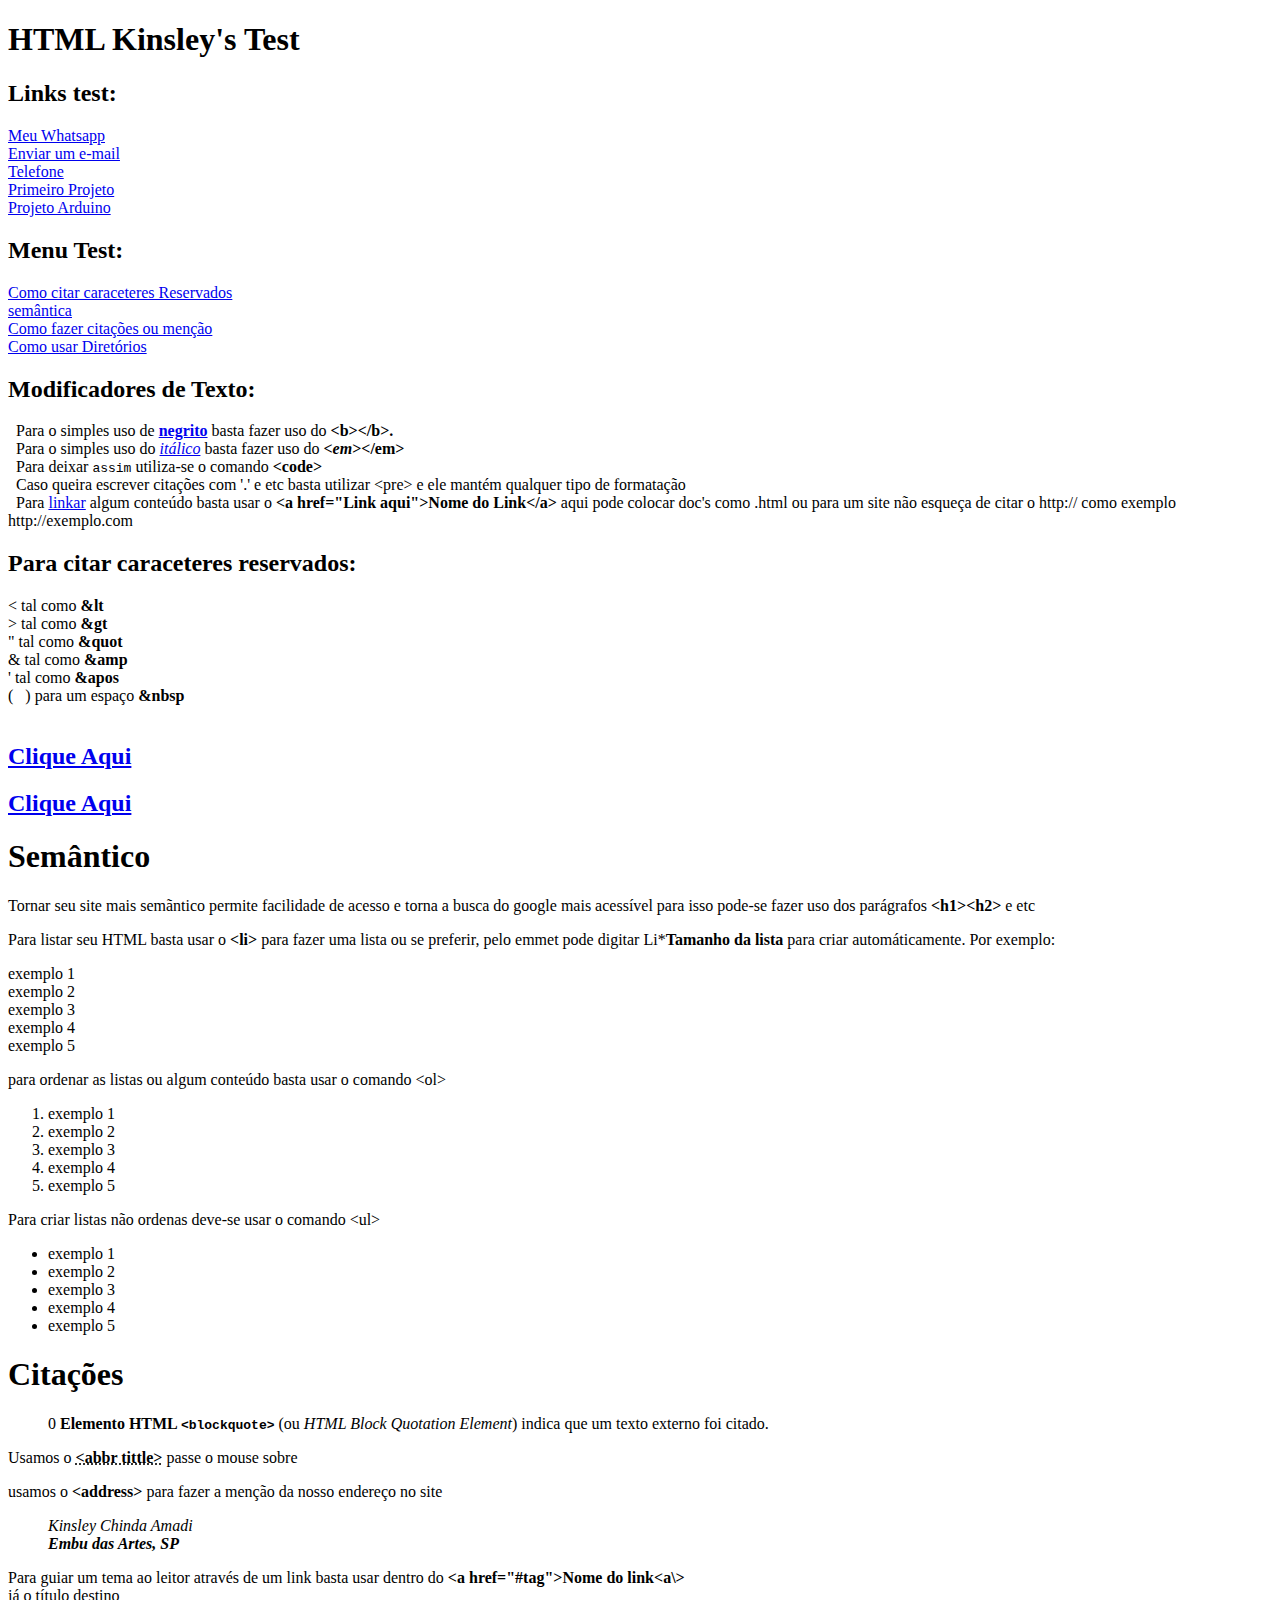
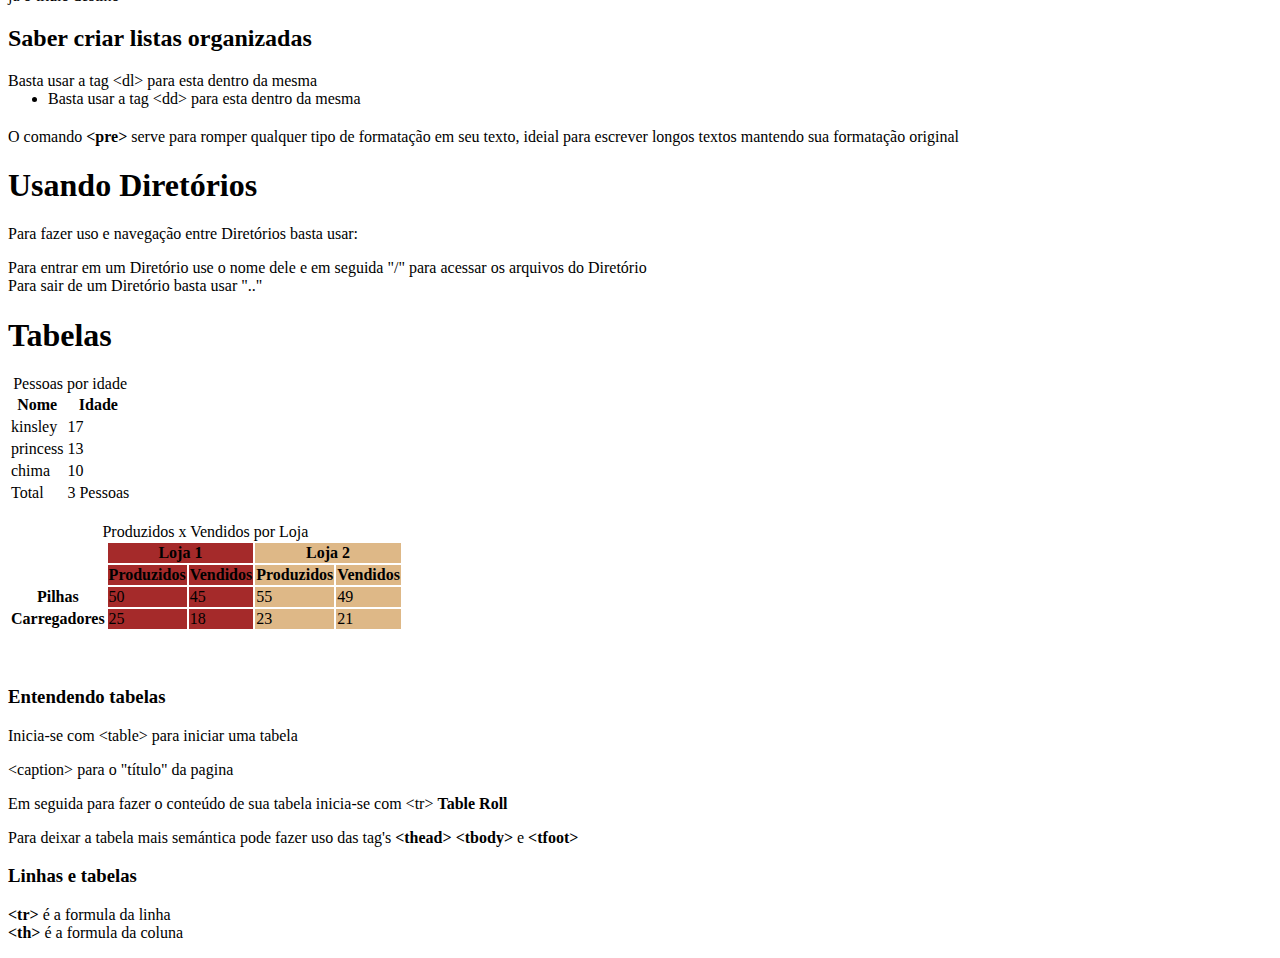
<file: index.html>
<!DOCTYPE html>
<html lang="pt">

<head>
    <meta charset="UTF-8"> <!--Tipo de caracteres-->
    <meta http-equiv="X-UA-Compatible" content="IE=edge"> 
    <meta name="viewport" content="width=device-width, initial-scale=1.0"> <!-- ajuda na facilidade da engine de busca -->
    <meta name="author" content="Kinsley Chinda Amadi">
    <meta name="description"content="As anotações para o kinsley de sua jornada como dev">
    <title>Kinsley's Notes</title>
    <meta name="robots" contents="follow">
    
</head>




<body>
    <h1>
        HTML Kinsley's Test
    </h1>


    <div class="selct">
        <h2><span>Links test:</span></h2>
    </div>
    <a href="https://api.whatsapp.com/send/?phone=6611939511960&text&type=phone_number&app_absent=0" target="_blank">Meu Whatsapp</a><br>
    <a href="mailto:kinsbrasil@gmail.com">Enviar um e-mail</a><br>
    <a href="tel:+5511949511960" target="_blank">Telefone</a><br>
    <a href="C:\Users\kinsb\OneDrive\Documentos\VScode\Exerc dos Links e Dir\index.html" target="_blank">Primeiro Projeto</a><br>
    <a href="Arduino/index.html">Projeto Arduino</a>

    <h2>Menu Test:</h2>
    <p>
        <a href="#citar">Como citar caraceteres Reservados</a><br>
        <a href="#semântico">semântica</a><br>
        <a href="#citacoes">Como fazer citações ou menção</a><br>
        <a href="#Direcory">Como usar Diretórios</a>
    </p>


    <h2>
        Modificadores de Texto:
    </h2>


    &nbsp;
    <!--Negrito-->
    Para o simples uso de <a href="negrito.html">
        <b>negrito</b></a> basta fazer uso do
    <strong>&lt;b&gt;&lt;/b&gt;.</strong>
    <!--Negrito-->
    <br>
    &nbsp;
    <!--Itálico-->
    Para o simples uso do <a href="itálico.html">
        <em>itálico</em></a> basta fazer uso do
    <strong><em>&lt;em</em>&gt;&lt;/em&gt;</strong><br>
    <!--Itálico-->
    &nbsp;
    Para deixar <code>assim</code> utiliza-se o comando <strong>&lt;code&gt;<br></strong>
    &nbsp;
    <abbrr title="Como isso aqui por exemplo olha">
        Caso queira escrever citações com &apos;.&apos; e etc basta utilizar &lt;pre&gt; e ele mantém qualquer tipo de
        formatação
    </abbrr>

    <br>

    <!--links-->
    &nbsp;
    Para <a href="http://google.com">linkar</a> algum conteúdo basta usar o <strong>&lt;a href=&quot;Link
        aqui&quot;&gt;Nome do Link&lt;/a&gt;</strong> aqui pode colocar doc&apos;s como .html ou para um site não
    esqueça de citar o http:// como exemplo http://exemplo.com

    <h2 id="citar">
        Para citar caraceteres reservados:
    </h2>

    <li>&lt; tal como <strong>&amp;lt</strong></li>
    <li>&gt; tal como <strong>&amp;gt</strong></li>
    <li>&quot; tal como <strong>&amp;quot</strong></li>
    <li>&amp; tal como <strong>&amp;amp</strong></li>
    <li>&apos; tal como <strong>&amp;apos</strong></li>
    <li>(&nbsp; &nbsp;) para um espaço <strong>&amp;nbsp</strong></li>
    <br>


    <a href="Wallpaper - 1600x2560.png" target="_blank">
        <!--!  1°Img  -->
        <h2>Clique Aqui</h2>
    </a>
    <a href="Wallpaper - 1920x1080.png" target="_blank">
        <!--!  2°Img  -->
        <h2>Clique Aqui</h2>
    </a>

    <h1 id="semântico">Semântico</h1>
    <p>
        Tornar seu site mais semãntico permite facilidade de acesso e torna a busca do google mais acessível
        para isso pode-se fazer uso dos parágrafos <strong>&lt;h1&gt;</strong><strong>&lt;h2&gt;</strong> e etc
    </p>

    <p>Para listar seu HTML basta usar o <strong>&lt;li&gt;</strong> para fazer uma lista ou se preferir, pelo emmet
        pode digitar Li*<strong>Tamanho da lista</strong> para criar automáticamente. Por exemplo:
        <li>exemplo 1</li>
        <li>exemplo 2</li>
        <li>exemplo 3</li>
        <li>exemplo 4</li>
        <li>exemplo 5</li>
    </p>
    <p>
        para ordenar as listas ou algum conteúdo basta usar o comando &lt;ol&gt;
        <ol>
            <li>exemplo 1</li>
            <li>exemplo 2</li>
            <li>exemplo 3</li>
            <li>exemplo 4</li>
            <li>exemplo 5</li>
        </ol>
    </p>
    <p>
        Para criar listas não ordenas deve-se usar o comando &lt;ul&gt;
        <ul>
            <li>exemplo 1</li>
            <li>exemplo 2</li>
            <li>exemplo 3</li>
            <li>exemplo 4</li>
            <li>exemplo 5</li>
        </ul>
    </p>

    <h1 id="citacoes">Citações</h1>
    <blockquote cite="https://google.com">
        0 <strong>Elemento HTML <code>&lt;blockquote&gt;</code>
        </strong> (ou <em>HTML Block
            Quotation Element</em>) indica que um texto externo foi
        citado.
    </blockquote>

    <p>
        Usamos o <strong>
            <abbr title="Para esconder um simples texto no HTML">&lt;abbr tittle&gt;</abbr>
        </strong> passe o mouse sobre
    </p>


    <p>usamos o <strong>&lt;address&gt;</strong> para fazer a menção da nosso endereço no site</p>

    <blockquote>
        <address>
            <p>Kinsley Chinda Amadi<br>
                <strong>Embu das Artes, SP</strong>
            </p>
        </address>
    </blockquote>

    <p>Para guiar um tema ao leitor através de um link basta usar dentro do <strong>
            &lt;a href="#tag">Nome do link&lt;a\&gt;
        </strong><br>
        <!--
    <a href="#citacoes">Como fazer citações ou menção</a>
-->
        já o título destino
    </p>

    <h2><strong>Saber criar listas organizadas</strong></h2>
    <dl>

        <dt>
            <li>Basta usar a tag &lt;dl&gt; para esta dentro da mesma</li>
        </dt>
        <dd>
            <li>Basta usar a tag &lt;dd&gt; para esta dentro da mesma</li>
    </dl>
    <h2></h2>
    <p>O comando <strong>&lt;pre&gt;</strong> serve para romper qualquer tipo de formatação em seu texto, ideial para
        escrever longos textos mantendo sua formatação original </p>
    <a href="https://source.unsplash.com/random" alt=""></a>


    <h1 id="Direcory"><strong> Usando Diretórios</strong></h1>
    <p>
        Para fazer uso e navegação entre Diretórios basta usar:<br>
        <li>Para entrar em um Diretório use o nome dele e em seguida &quot/&quot para acessar os arquivos do Diretório
        </li>
        <li>Para sair de um Diretório basta usar &quot..&quot</li>
    </p>



    <h1>Tabelas</h1>
    <table>
        <Caption>Pessoas por idade</Caption>

        <thead>
            <tr>
                <th>Nome</th>
                <th>Idade</th>
            </tr>
        </thead>

        <tbody>
            <tr>
                <td>kinsley</td>
                <td>17</td>
            </tr>
            <tr>
                <td>princess</td>
                <td>13</td>
            </tr>
            <tr>
                <td>chima</td>
                <td>10</td>
            </tr>
        </tbody>

        <tfoot>
            <tr>
                <td>Total</td>
                <td>3 Pessoas</td>
            </tr>
        </tfoot>
    </table><br>

    <table>
        <caption>Produzidos x Vendidos por Loja</caption>
        <colgroup>
            <col>
            <col span="2" style="background-color: brown;">
            <col span="2" style="background-color: burlywood;">
        </colgroup>

        <thead>
            <tr>
                <th rowspan="2" scope="colgroup"></th>
                <th colspan="2" scope="colgroup">Loja 1</th>
                <th colspan="2">Loja 2</th>
            </tr>
            <tr>
                <th scope="col">Produzidos</th>
                <th scope="col">Vendidos</th>
                <th scope="col">Produzidos</th>
                <th scope="col">Vendidos</th>
            </tr>
        </thead>

        <tbody>
            <tr>
                <th>Pilhas</th>
                <td>50</td>
                <td>45</td>
                <td>55</td>
                <td>49</td>
            </tr>
            <tr>
                <th scope="row">Carregadores</th>
                <td>25</td>
                <td>18</td>
                <td>23</td>
                <td>21</td>
            </tr>
        </tbody>
    </table>


    <br><br>
    <h3>Entendendo tabelas</h3>

    <p>
        Inicia-se com &lt;table&gt; para iniciar uma tabela
    </p>
    <p>
        &lt;caption&gt; para o "título" da pagina
     </p>
    <p>
        Em seguida para fazer o conteúdo de sua tabela inicia-se com &lt;tr&gt;
        <strong>
            Table Roll
        </strong>
    </p>
    <p>Para deixar a tabela mais semántica pode fazer uso das tag's <strong>&lt;thead&gt;</strong>
        <strong>&lt;tbody&gt;</strong> e <strong>&lt;tfoot&gt;</strong><br>
        <h3>Linhas e tabelas</h3>
        <strong>
            &lt;tr&gt;
        </strong> é a formula da linha <br>
        <strong>
            &lt;th&gt;
        </strong>  é a formula da coluna</p>
</body>

</html>
</file>
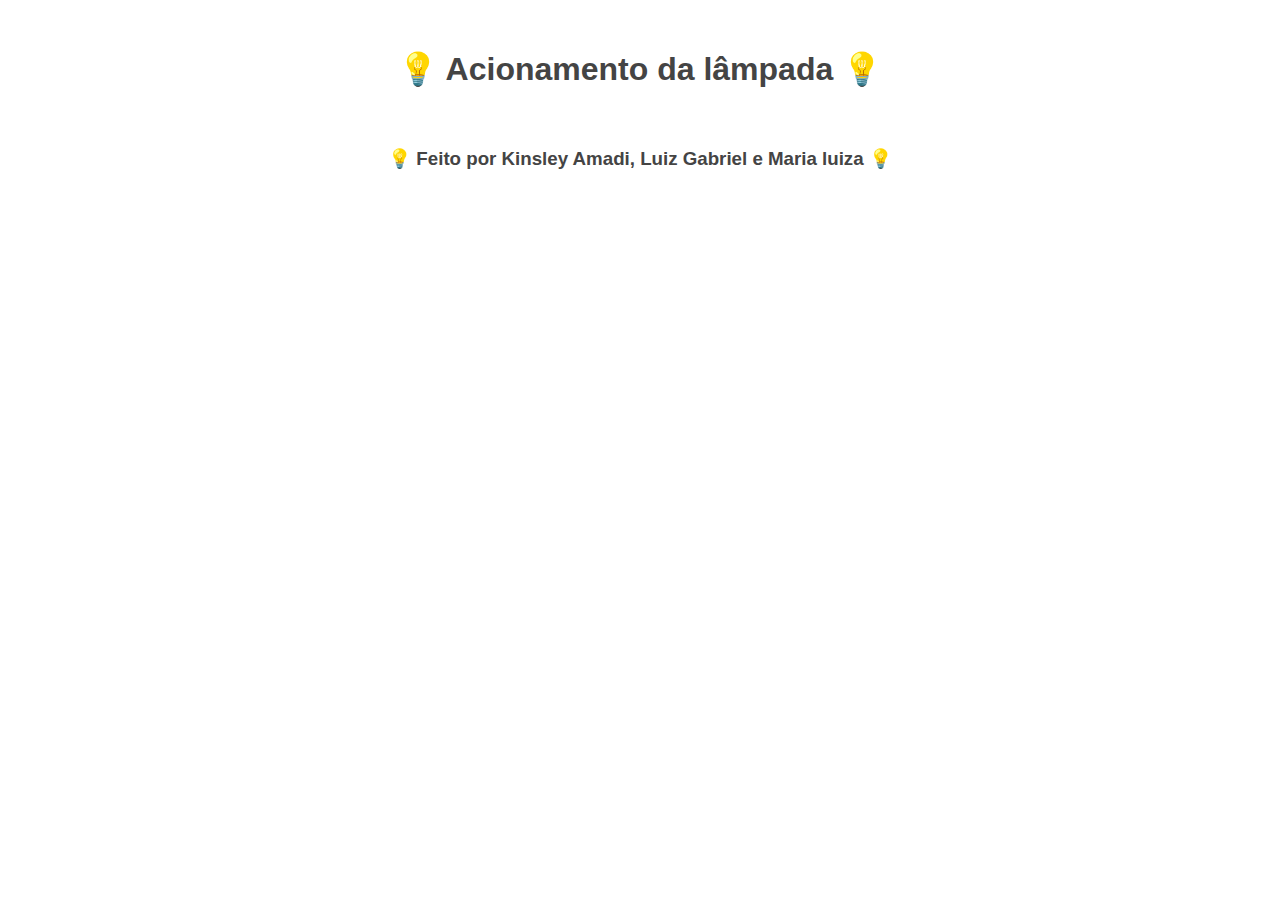
<file: 2 Botões_V3/index.html>
<!DOCTYPE html> <html>
<head><meta name=\viewport\ content=\width=device-width, initial-scale=1.0, user-scalable=no\>
<title>LED Control</title>
<style>html { font-family: Helvetica; display: inline-block; margin: 0px auto; text-align: center;}
body{margin-top: 50px;} h1 {color: #444444;margin: 50px auto 60px;} h3 {color: #444444;margin-bottom: 50px;}
<button>display: block;width: 100px;background-color: #3498db;border: none;color: white;padding: 13px 30px;text-decoration: none;font-size: 25px;margin: 0px auto 35px;cursor: pointer;border-radius: 4px;</button>
<button>background-color: #05ff09;</button>
.button-on:active {background-color: #05ff09;}\n
.button-off {background-color: #732727;}\n
.button-off:active {background-color: #732727;}\n
p {font-size: 14px;color: #888;margin-bottom: 10px;}\n
</style>
<meta charset=UTF-8>
</head>
<body>
<h1>💡 Acionamento da lâmpada 💡</h1>
<h3>💡 Feito por Kinsley Amadi, Luiz Gabriel e Maria luiza 💡</h3>
</file>
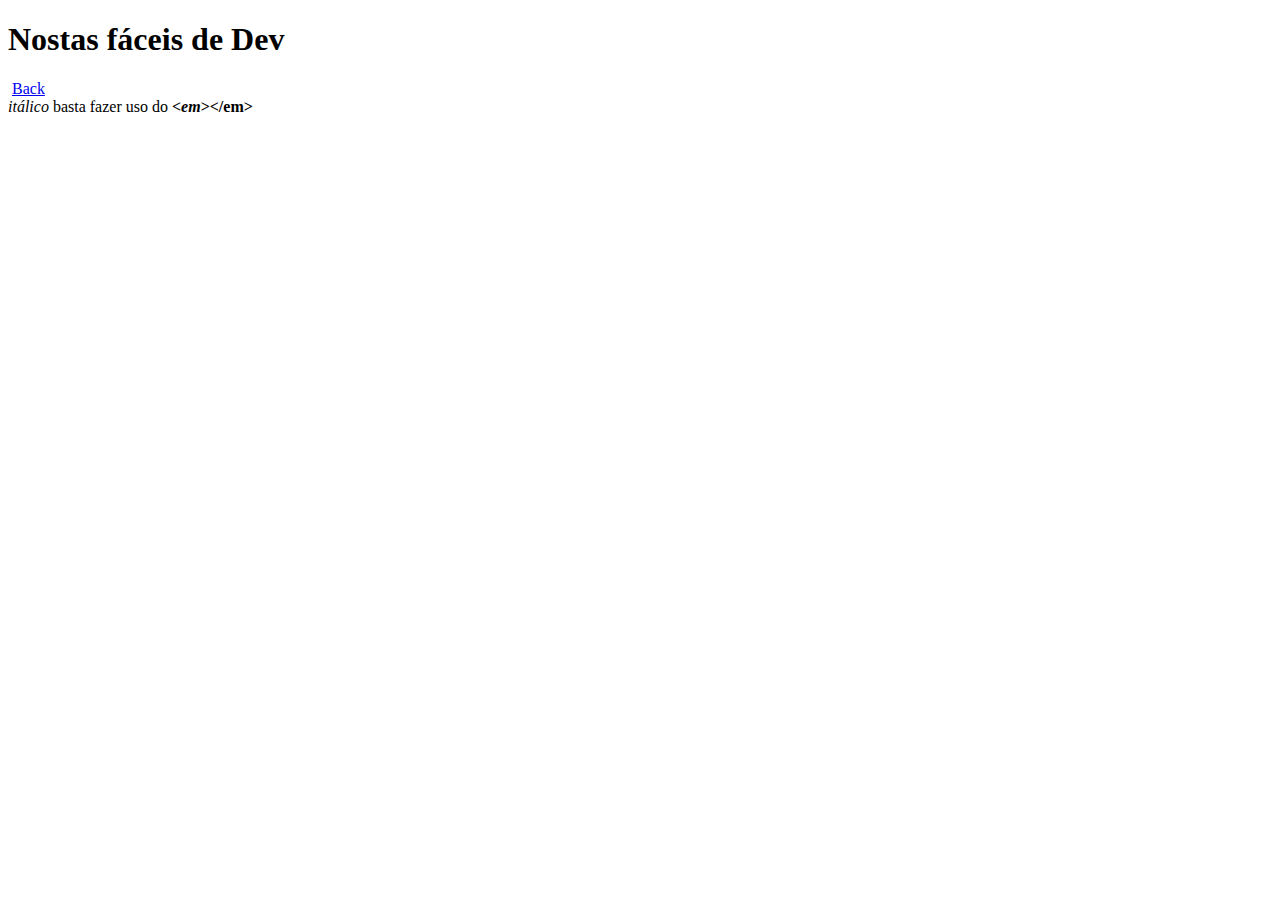
<file: itálico.html>
<!DOCTYPE html>
<html lang="pt">
<head>
    <meta charset="UTF-8">
    <meta http-equiv="X-UA-Compatible" content="IE=edge">
    <meta name="viewport" content="width=device-width, initial-scale=1.0">
    <title>Document</title>
</head>
<body>
    <h1>Nostas fáceis de Dev</h1>
    &nbsp;<a href="index.html">Back</a><br
    &nbsp; 
    Para o simples uso do <a href="links/itálico.html">
        <em>itálico</em></a> basta fazer uso do
        <strong><em>&lt;em</em>&gt;&lt;/em&gt;</strong><br>
    
</body>
</html>
</file>
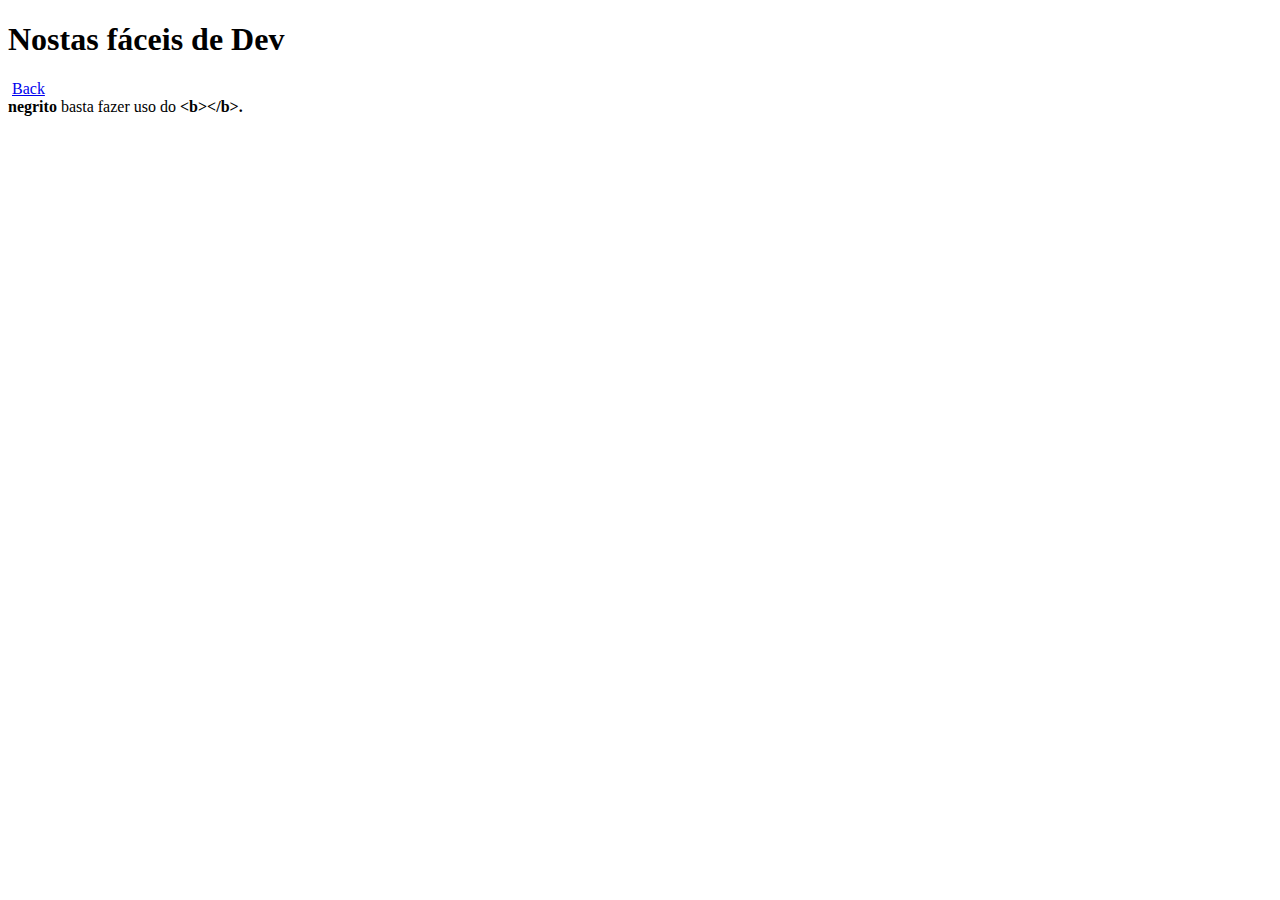
<file: negrito.html>
<!DOCTYPE html>
<html lang="pt">
<head>
    <meta charset="UTF-8">
    <meta http-equiv="X-UA-Compatible" content="IE=edge">
    <meta name="viewport" content="width=device-width, initial-scale=1.0">
    <title>Como colocar texto em Negrito</title>
</head>
<body>
    <h1>Nostas fáceis de Dev</h1>
    &nbsp;<a href="index.html">Back</a><br
&nbsp;
    Para o simples usos de <a href="negrito.html"><b>negrito</b></a> basta fazer uso do 
        <strong>&lt;b&gt;&lt;/b&gt;.</strong>
    
</body>
</html>
</file>
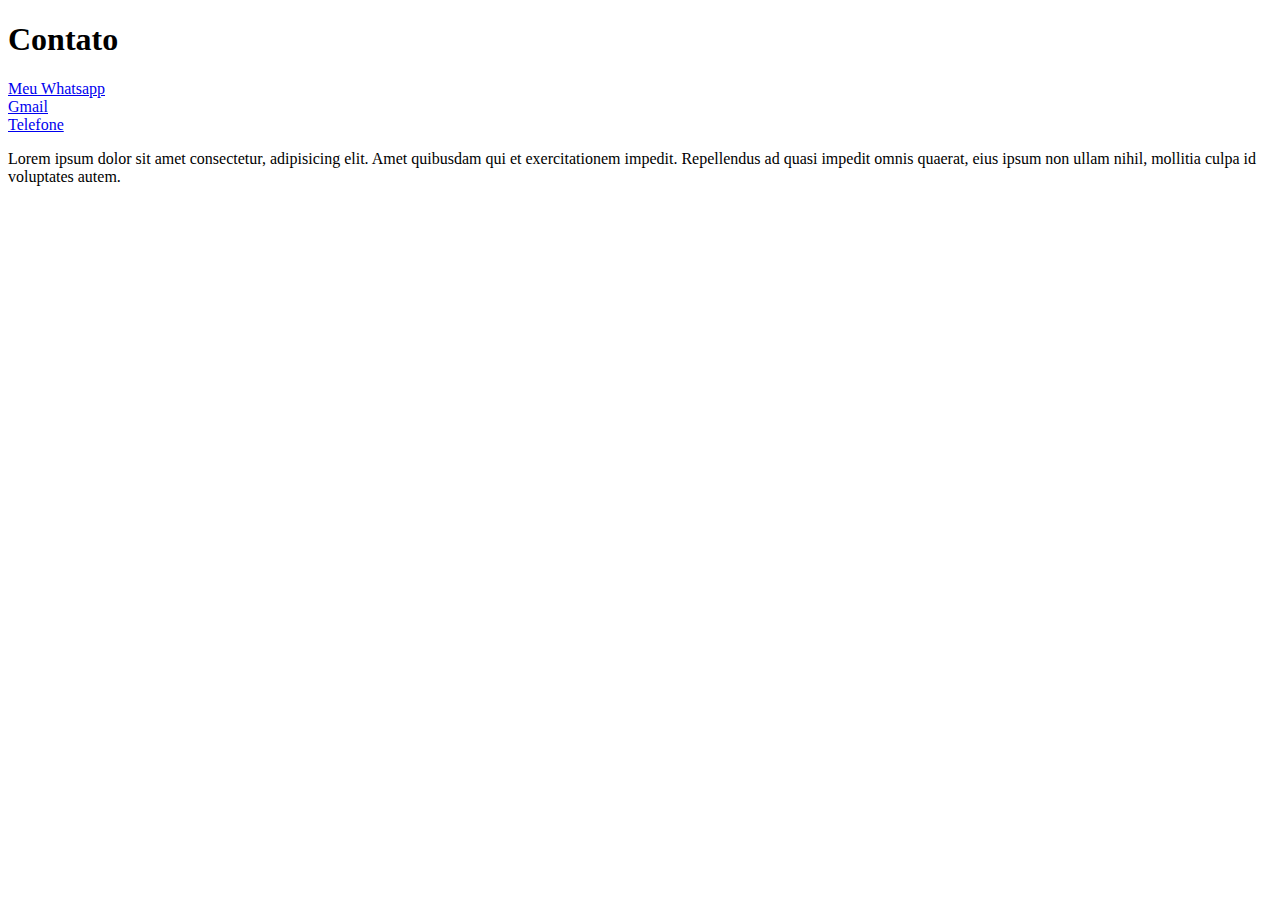
<file: Exerc dos Links e Dir/contact.html>
<!DOCTYPE html>
<html lang="en">
<head>
    <meta charset="UTF-8">
    <meta http-equiv="X-UA-Compatible" content="IE=edge">
    <meta name="viewport" content="width=device-width, initial-scale=1.0">
    <title>Document</title>
</head>
<body>
    
    <h1>Contato</h1>
    <a href="https://api.whatsapp.com/send/?phone=6611939511960&text&type=phone_number&app_absent=0" target="_blank">Meu
        Whatsapp</a><br>
    <a href="mailto:kinsbrasil@gmail.com.br" target="_blank">Gmail</a><br>
    <a href="tel:+5511949511960" target="_blank">Telefone</a>
    <p>
        Lorem ipsum dolor sit amet consectetur, adipisicing elit. Amet quibusdam qui et exercitationem impedit. Repellendus ad quasi impedit omnis quaerat, eius ipsum non ullam nihil, mollitia culpa id voluptates autem.</p>
</body>
</html>
</file>
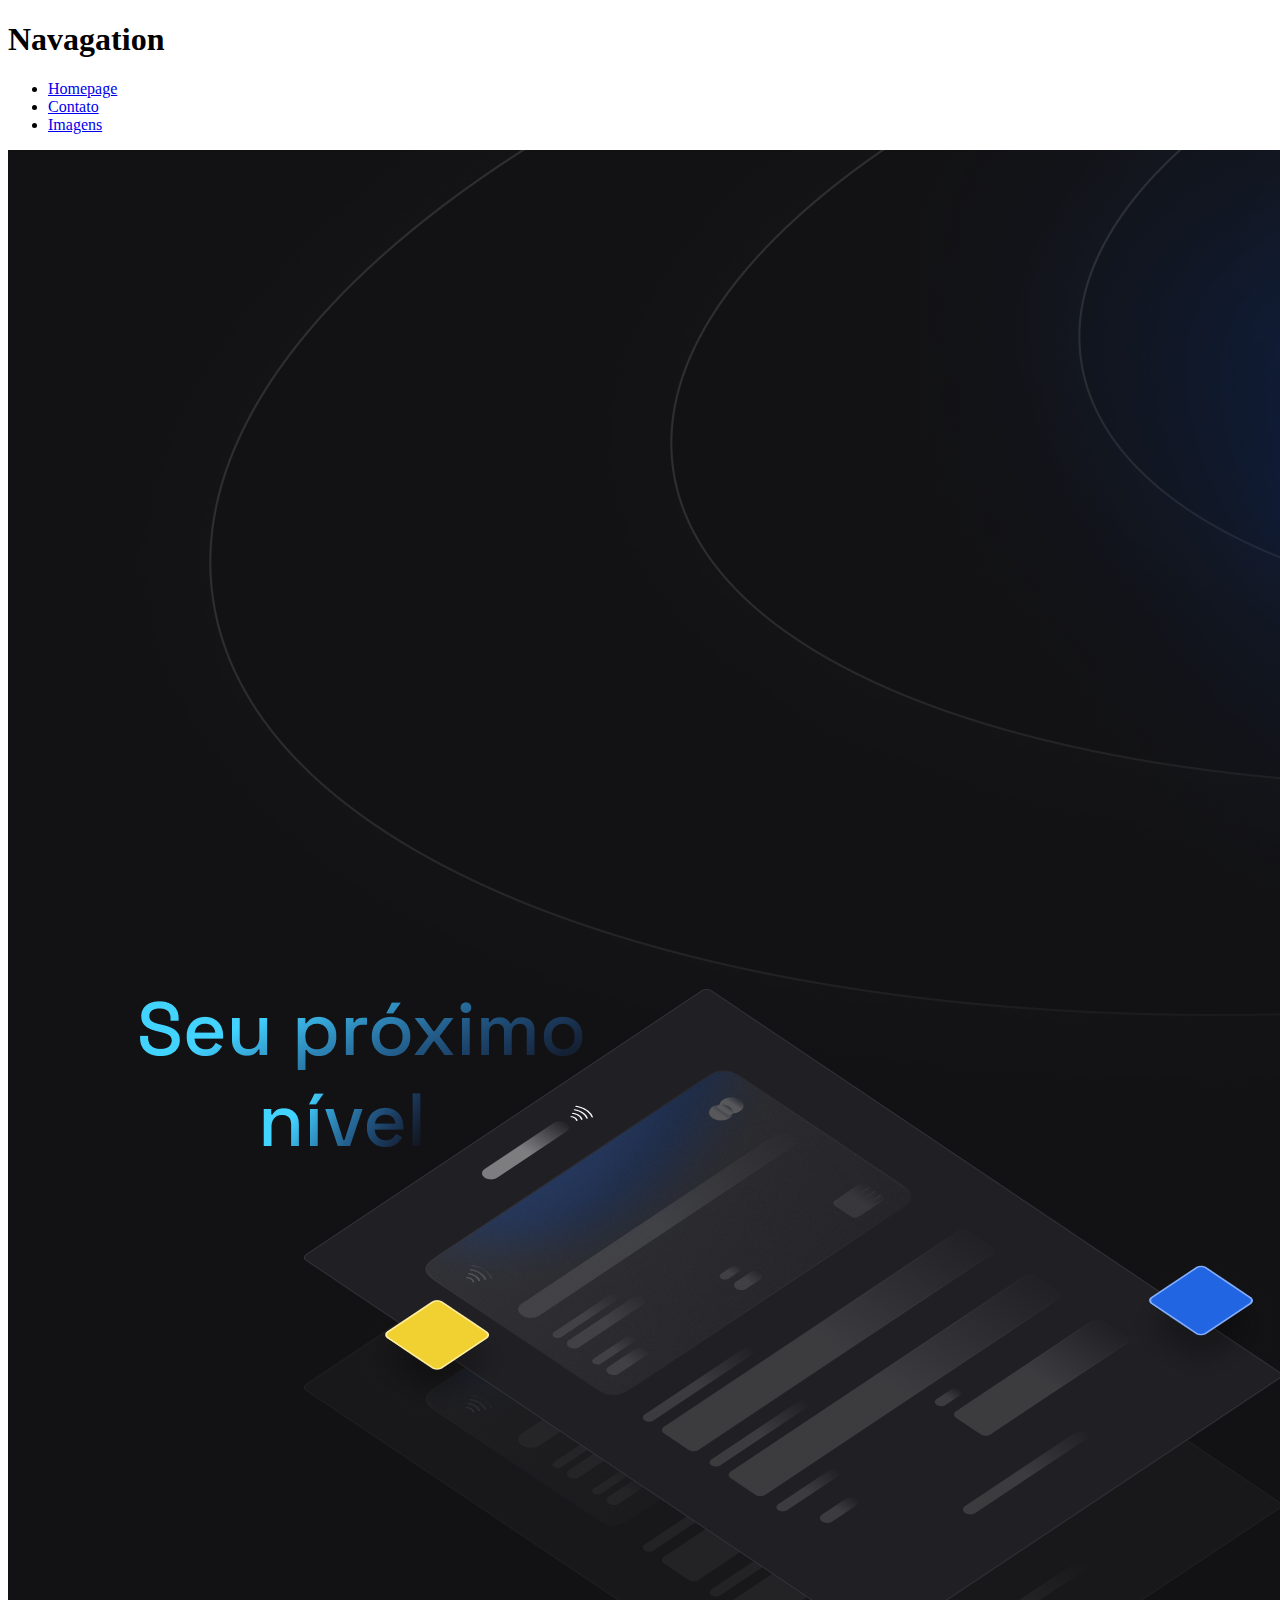
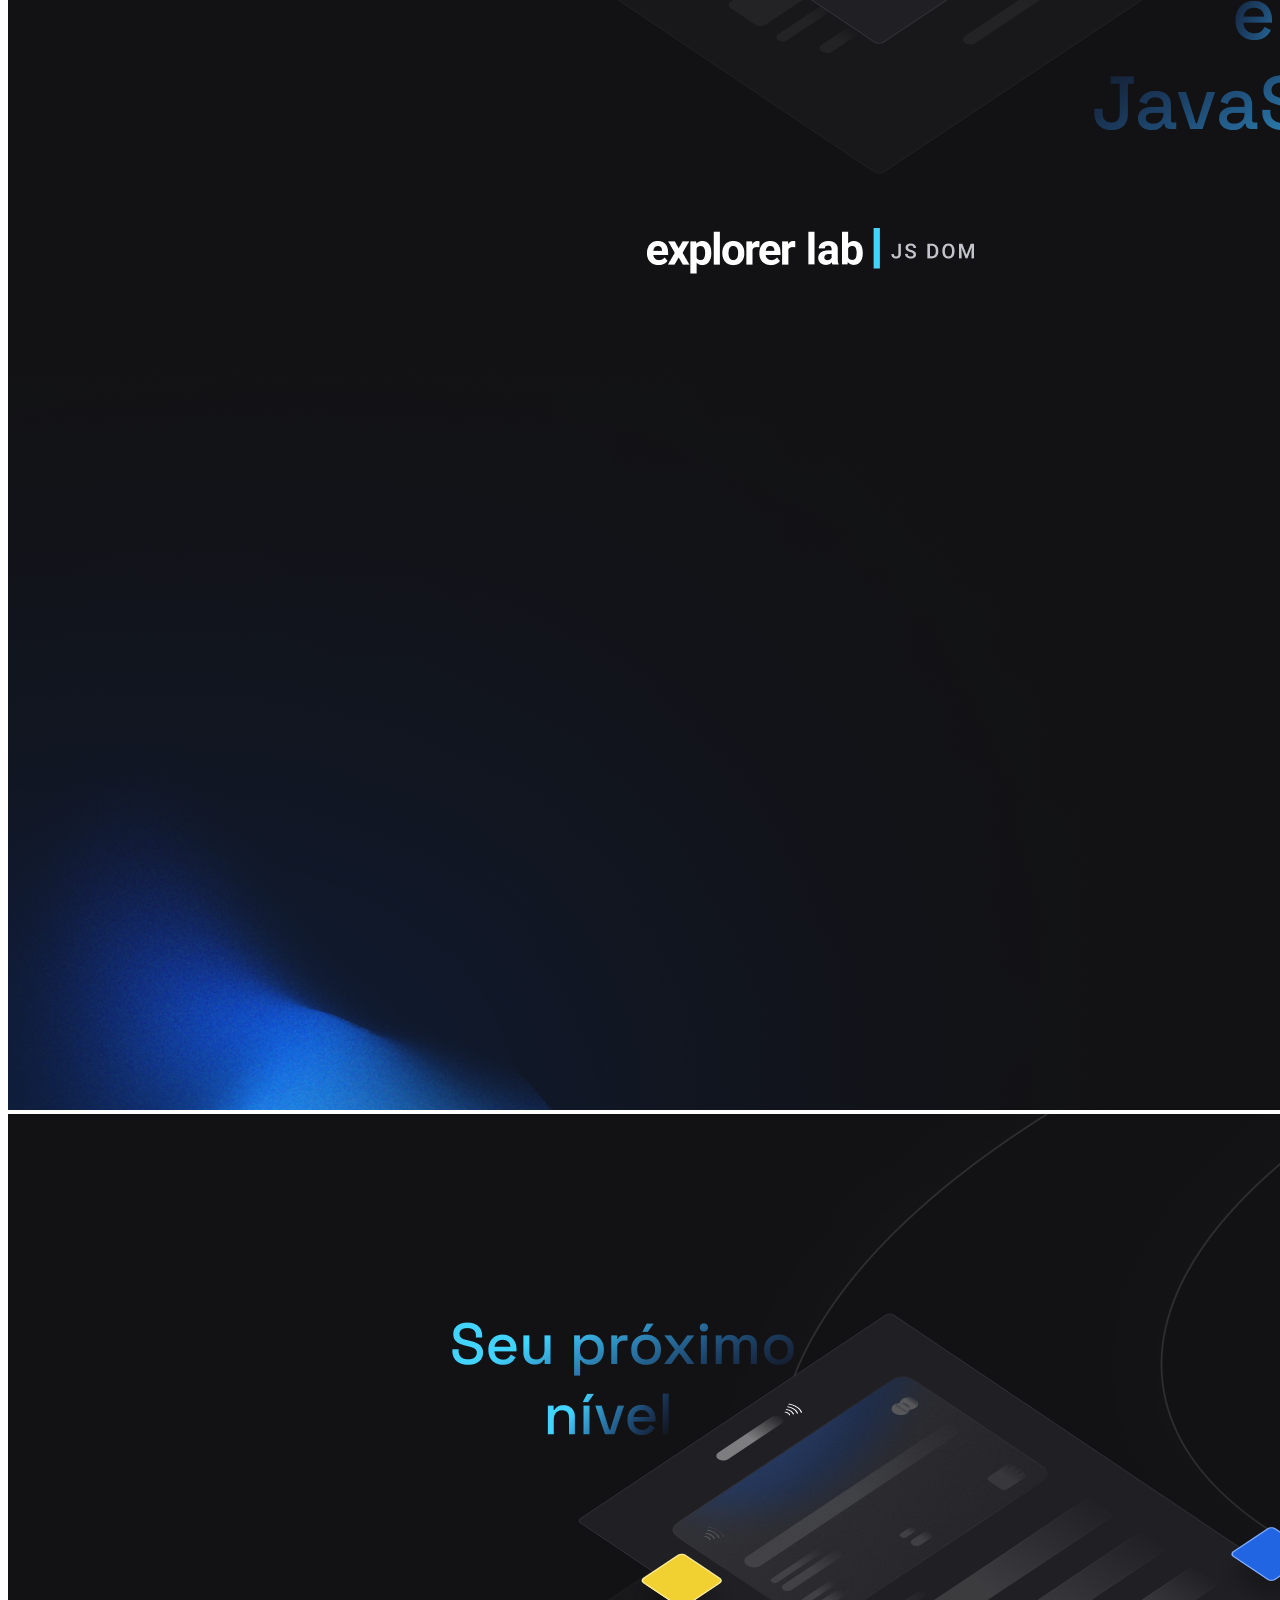
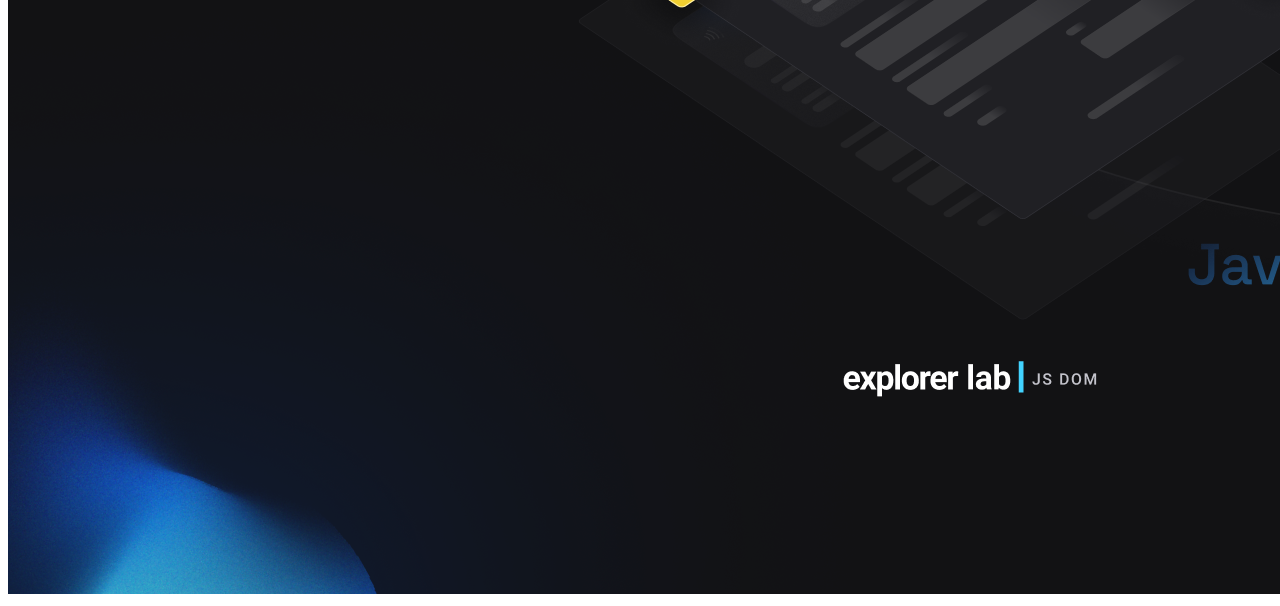
<file: Exerc dos Links e Dir/files/images.html>
<!DOCTYPE html>
<html lang="en">
<head>
    <meta charset="UTF-8">
    <meta http-equiv="X-UA-Compatible" content="IE=edge">
    <meta name="viewport" content="width=device-width, initial-scale=1.0">
    <title>Document</title>
</head> 
<body>
    <h1>Navagation</h1>
        <nav>
            <ul>
                <li>
                    <a href="../index.html">Homepage</a>
                </li>
                <li>
                    <a href="../contact.html">Contato</a>
                </li>
                <li>
                    <a href="images.html">Imagens</a>
                </li>
            </ul>
        </nav>

<img src="./Wallpaper - 1600x2560.png" alt="Imagem 1">
<img src="./Wallpaper - 1920x1080.png" alt="Imagem 2">
        
</body>
</html>
</file>
